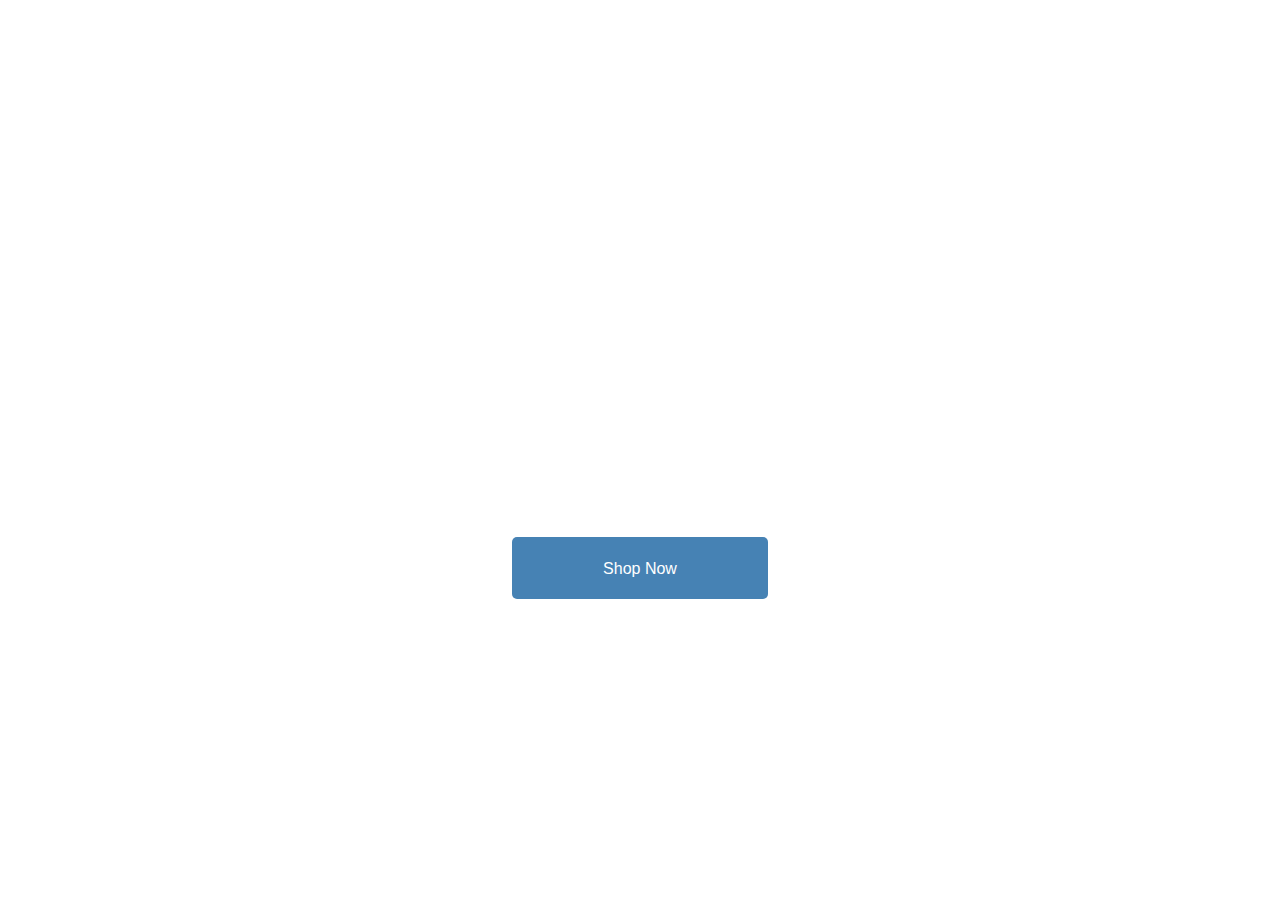
<file: index.html>
<!DOCTYPE html>
<html lang="en">
<head>
    <meta charset="UTF-8">
    <meta http-equiv="X-UA-Compatible" content="IE=edge">
    <meta name="viewport" content="width=device-width, initial-scale=1.0">
    <link rel="stylesheet" href="style.css">
    <title>Readable</title>
</head>
<body>
    <header>
        <section class="container">
            <h1 class="branding">Readable</h1>
    
            <nav>
                <ul class="navbar">
                    <li><a href="index.html">Home</a></li>
                    <li><a href="store.html">Shop</a></li>
                    <li><a href="contact.html">Contact</a></li>
    
                </ul>
            </nav>
        </section>
    </header>
    <article id="introduction">
        <section class="container">
          <h1>Welcome To Readable</h1>
          <p>We offer tremendous gathering of books in various classification of Fiction, Non-fiction, Biographies, History, Religions, Self – Help, Children. We likewise move in immense accumulation of Investments and Management, Computers, Engineering, Medical, College and School content references books proposed by various foundations as schedule the nation over. Other than to this, we likewise offer an expansive gathering of E-Books at reasonable valuing.</p>
            <a href="store.html">Shop Now</a>
        </section>
      </article>
      <!--Footer-->
<footer>
    <p>khuranamanhar</p>
</footer>


</body>
</html>
</file>
<file: style.css>
/*Overall Styling*/

* {
    color: #fff;
}

body {
    font-family: Helvetica, sans-serif;
    background: url("https://www.stylist.co.uk/images/app/uploads/2019/12/17162852/the-end-of-a-book-1268x845.jpeg?w=1200&h=1&fit=max&auto=format%2Ccompress") no-repeat center center fixed;
    -webkit-background-size: cover;
    -moz-background-size: cover;
    -o-background-size: cover;
    background-size: cover;
}

a {
    text-decoration: none;
}

footer {
    width: 100%;
    text-align: center;
    bottom: 0;
    position: static;
}
footer p{
  font-weight: lighter;
  color: rgba(255, 255, 255, 0.8); ;
}

header {
    padding-top: 3%;
    min-height: 70px;
}

.container {
    width: 90%;
    margin: 0 auto;
}

.branding {
    float: left;
}

.branding h1 {
    font-weight: normal;
}

.navbar {
    float: right;
}

.navbar li {
    display: inline-block;
    padding: 0 5px;
}

.navbar li a {
    color: rgba(255, 255, 255, 0.8);
    font-weight: normal;
}

.navbar li a:hover,
.navbar .current a {
    color: #ffffff;
}


/*Home Page Styling*/

#introduction {
    text-align: center;
    margin-top: 5%;
    margin-bottom: 7%;
}

#introduction h1 {
    font-size: 60px;
}

#introduction p {
    margin: 10% auto;
    font-size: 18px;
    font-weight: lighter;
}

#introduction a {
    background-color: steelblue;
    width: 20%;
    padding: 2% 8%;
    margin: 0 auto;
    border-radius: 5px;
}

#introduction a:hover {
    background-color: #26A69A;
}


/*Store Styling*/


.showcase {
    margin-top: 5%;
    margin-bottom: 5%;
}

.book {
    width: 90%;
    overflow: auto;
    background-color: rgba(255, 255, 255, 0.9);
    padding: 2% 2%;
    margin: 5% auto;
    border-radius: 5px;
}

.image {
    display: inline-block;
    vertical-align: middle;
    width: 15%;
    min-width: 100px;
    margin: 0 auto;
}

.details {
    display: inline-block;
    vertical-align: middle;
    width: 60%;
    margin: -1% auto;
    padding: 2%;
}

.name,
.description,
.price {
    color: #000;
    text-align: left;
}

.description,
.price {
    margin-top: 0;
    margin-bottom: 16px;
}

.description {
    width: 100%;
    font-size: 13px;
    overflow: auto;
}

.price {
    margin: 0;
    font-size: 16px;
    font-weight: bold;
}

del {
    text-align: left;
    color: #fa4359;
    margin-top: 0;
    margin-bottom: 0;
    font-weight: bold;
    font-size: 16px;
}

.orderBtn {
    background-color: steelblue;
    padding: 2% 5%;
    margin: 5% auto;
    border-radius: 5px;
    border: none;
    outline: none;
    text-align: left;
}

.orderBtn:hover {
    background-color: #26A69A;
    cursor: pointer;
}


/*Contact Page Styling*/

.connection {
    width: 100%;
    margin: 2% auto;
    text-align: center;
}

.top {
    margin: 2% auto;
}

.top h2 {
    margin: 0%;
    font-size: 30px;
    font-weight: normal;
}

.top p {
    margin: 3%;
    font-size: 18px;
    font-weight: lighter;
}

.contact {
    width: 100%;
    margin: 5% auto;
}

.contact p {
    margin: 1%;
    font-size: 16px;
    font-weight: lighter;
}
</file>
